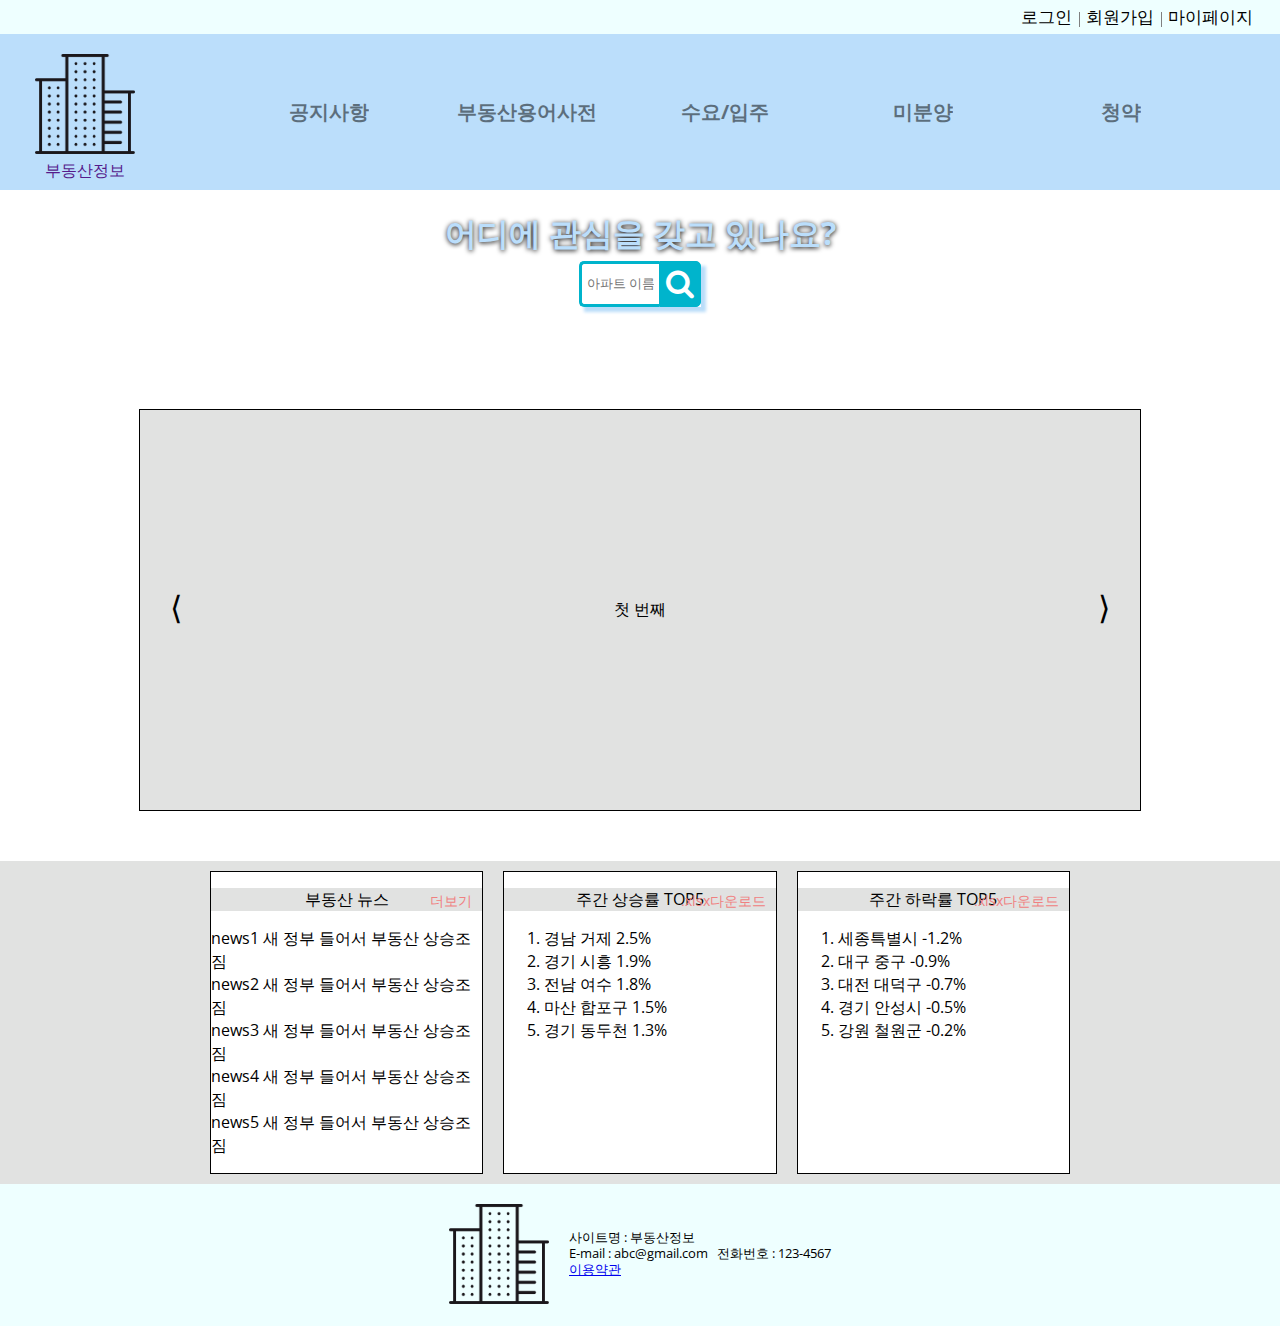
<file: Project/index.html>
<!DOCTYPE html>
<html lang="en">

<head>
    <meta charset="UTF-8">
    <meta http-equiv="X-UA-Compatible" content="IE=edge">
    <meta name="viewport" content="width=device-width, initial-scale=1.0">
    <title>부동산정보</title>
    <link rel="stylesheet" href="style.css">
    <link rel="stylesheet" href="https://maxcdn.bootstrapcdn.com/font-awesome/4.7.0/css/font-awesome.min.css">
    <link rel="icon" type="image/x-icon" href="../images/house.png">
</head>

<body>
    <!-- header -->
    <header>
        <div class="header">
            <ol class="spot">
                <li><a href="login.html" id="login_out">로그인</a></li>
                <li><a href="sign-up.html">회원가입</a></li>
                <li><a href="#">마이페이지</a></li>
            </ol>
        </div>
    </header>

    <!-- menu -->

    <div class="menuBar">
        <div id="logo">
            <a href="" id="logo">
                <img src="/images/logo.png" alt="" width="100px">
                <br>
                <span>부동산정보</span>
            </a>
        </div>
        <div id="menu">
            <ul>
                <li><a href=""><span>공지사항</span></a></li>
                <li><a href=""><span>부동산용어사전</span></a></li>
                <li><a href=""><span>수요/입주</span></a></li>
                <li><a href=""><span>미분양</span></a></li>
                <li><a href=""><span>청약</span></a></li>
            </ul>
        </div>
        <div id="dropdown"></div>
    </div>


    <!-- search bar -->

    <div id="overSearch">
        <h1>어디에 관심을 갖고 있나요?</h1>
    </div>
    <div class="wrap">
        <div class="search">
            <input type="text" class="searchTerm" placeholder="아파트 이름을 입력해주세요.">
            <button type="submit" class="searchButton">
                <i class="fa fa-search"></i>
            </button>
        </div>
    </div>

    <!-- main section -->
    <div class="slideShow">
        <ul class="slides">
            <li><span>첫 번째</span></li>
            <li><span>두 번째</span></li>
            <li><span>세 번째</span></li>
            <li><span>네 번째</span></li>
        </ul>
        <p class="controller">
            <span class="prev">&lang;</span>
            <span class="next">&rang;</span>
        </p>
    </div>

    <!-- news and ranking -->
    
        <div class="newsAndRank">
            <div id="news" class="NAR">
                <p>부동산 뉴스<a href="">더보기</a></p>
                <ul>
                    <li>news1 새 정부 들어서 부동산 상승조짐</li>
                    <li>news2 새 정부 들어서 부동산 상승조짐</li>
                    <li>news3 새 정부 들어서 부동산 상승조짐</li>
                    <li>news4 새 정부 들어서 부동산 상승조짐</li>
                    <li>news5 새 정부 들어서 부동산 상승조짐</li>
                </ul>
            </div>
            <div id="rankAsc" class="NAR">
                <p>주간 상승률 TOP5<a href="부동산주간통계자료.xlsx" download>.xlsx다운로드</a></p>
                <ol>
                    <li>경남 거제 2.5%</li>
                    <li>경기 시흥 1.9%</li>
                    <li>전남 여수 1.8%</li>
                    <li>마산 합포구 1.5%</li>
                    <li>경기 동두천 1.3%</li>
                </ol>
            </div>
            <div id="rankDes" class="NAR">
                <p>주간 하락률 TOP5<a href="부동산주간통계자료.xlsx" download>.xlsx다운로드</a></p>
                <ol>
                    <li>세종특별시 -1.2%</li>
                    <li>대구 중구 -0.9%</li>
                    <li>대전 대덕구 -0.7%</li>
                    <li>경기 안성시 -0.5%</li>
                    <li>강원 철원군 -0.2%</li>
                </ol>
            </div>
        </div>
    

    <div id="footer">
        <div>
            <img src="/images/logo.png" alt="" width="100px">
        </div>
        <div>
            <p id="name">사이트명 : 부동산정보</p>
            <p id="email">E-mail : abc@gmail.com &nbsp; 전화번호 : 123-4567</p>
            <p id="terms"><a href="#">이용약관</a></p>
        </div>
    </div>

    <script src="slideShow.js"></script>
</body>

</html>
</file>
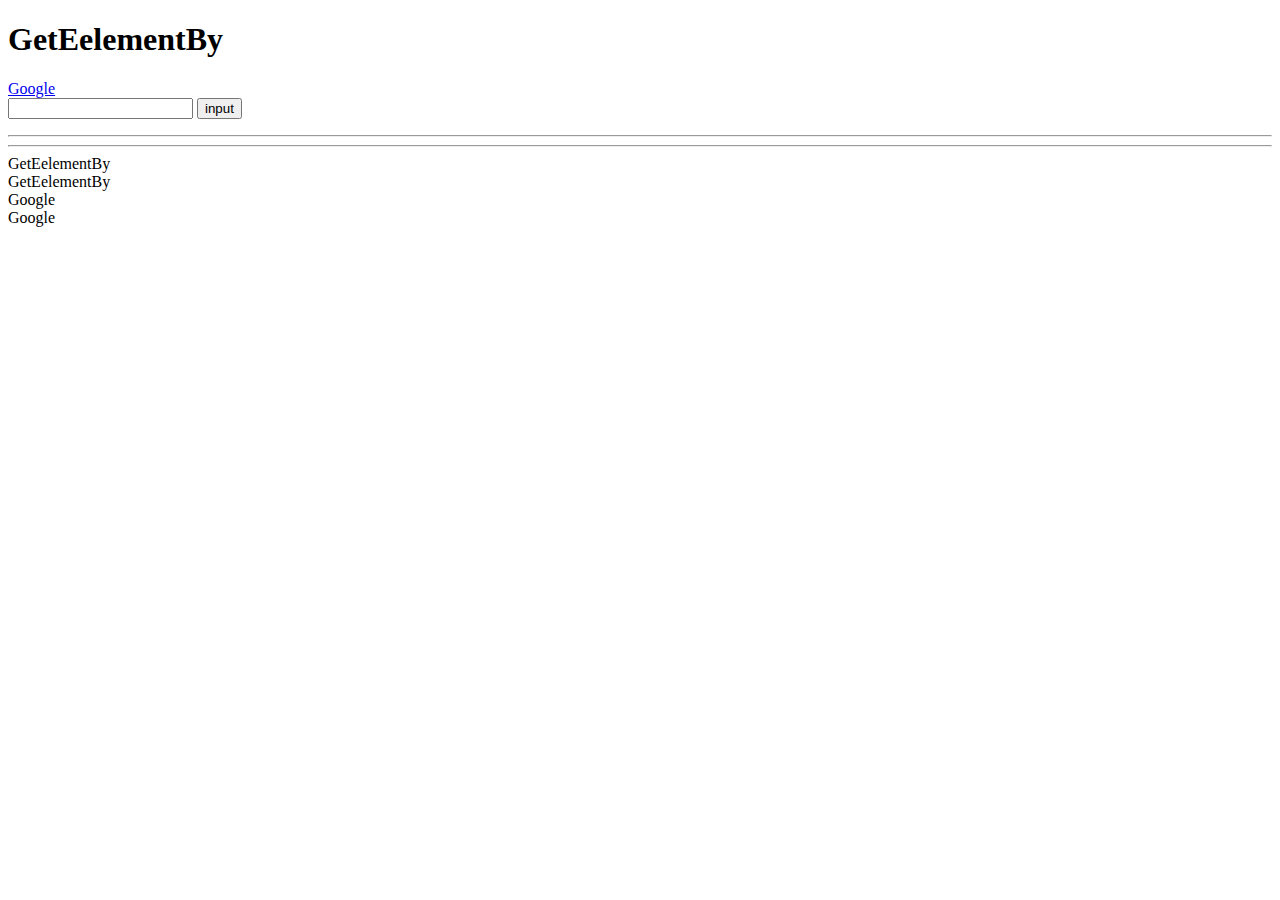
<file: JavaScript/01_get_inputElement.html>
<!DOCTYPE html>
<html lang="en">

<head>
    <meta charset="UTF-8">
    <meta http-equiv="X-UA-Compatible" content="IE=edge">
    <meta name="viewport" content="width=device-width, initial-scale=1.0">
    <title>Document</title>
</head>

<body>
    <h1 id="header">GetEelementBy</h1>
    <a href="https://google.com" id="link">Google</a><br>
    <input type="text" id="input">
    <button onclick="input_button()">input</button>
    <p id="inputItem"></p>

    <hr>
    <hr>
    <script>
        elem1 = document.getElementById('header');
        document.write(elem1.firstChild.nodeValue + "</br>");
        document.write(elem1.innerHTML + "</br>");

        elem2 = document.getElementById('link');
        document.write(elem2.innerHTML + "</br>");
        document.write(elem2.firstChild.nodeValue);

        function input_button() {
            elem3 = document.getElementById('input');
            //document.getElementById('inputItem').innerHTML=elem3.firstChild.nodeValue; //출력되지 않음
            document.getElementById('inputItem').innerHTML=elem3.value;
        }
    </script>
</body>

</html>
</file>
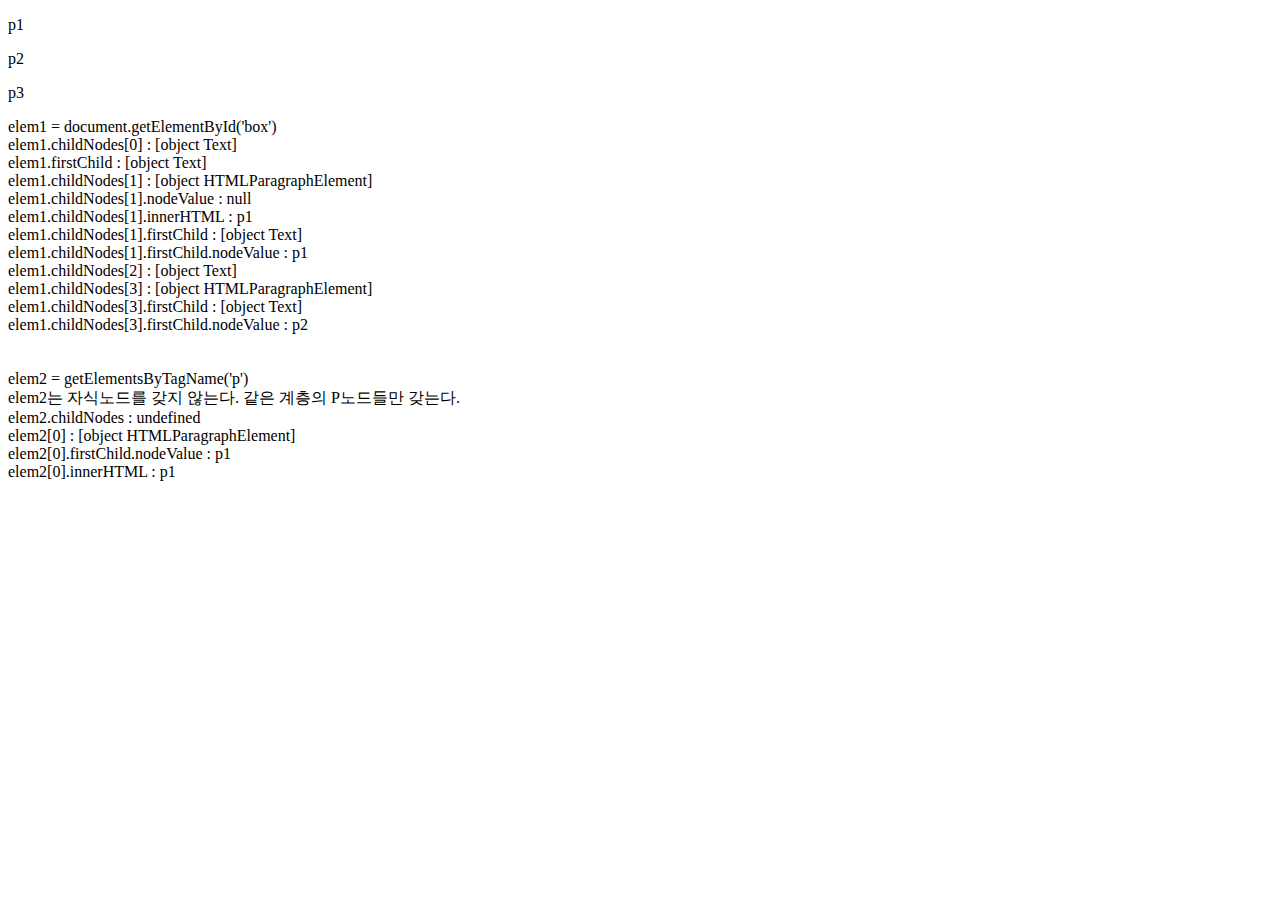
<file: JavaScript/02_HTMLElements.html>
<!DOCTYPE html>
<html lang="en">

<head>
    <meta charset="UTF-8">
    <meta http-equiv="X-UA-Compatible" content="IE=edge">
    <meta name="viewport" content="width=device-width, initial-scale=1.0">
    <title>Document</title>
</head>

<body>
    <div id="box">
        <p>p1</p>
        <p>p2</p>
        <p>p3</p>
    </div>


    <script>
        elem1 = document.getElementById('box');
        document.write("elem1 = document.getElementById('box')");
        document.write("</br>elem1.childNodes[0] : " + elem1.childNodes[0] + "</br>");
        document.write("elem1.firstChild    : " + elem1.firstChild + "</br>");
        document.write("elem1.childNodes[1] : " + elem1.childNodes[1] + "</br>");
        document.write("elem1.childNodes[1].nodeValue : " + elem1.childNodes[1].nodeValue + "</br>");
        document.write("elem1.childNodes[1].innerHTML : " + elem1.childNodes[1].innerHTML + "</br>");
        document.write("elem1.childNodes[1].firstChild : " + elem1.childNodes[1].firstChild + "</br>");
        document.write("elem1.childNodes[1].firstChild.nodeValue : " + elem1.childNodes[1].firstChild.nodeValue + "</br>");
        document.write("elem1.childNodes[2] : " + elem1.childNodes[2] + "</br>");
        document.write("elem1.childNodes[3] : " + elem1.childNodes[3] + "</br>");
        document.write("elem1.childNodes[3].firstChild : " + elem1.childNodes[3].firstChild + "</br>");
        document.write("elem1.childNodes[3].firstChild.nodeValue : " + elem1.childNodes[3].firstChild.nodeValue + "</br>");

        elem2 = document.getElementsByTagName('p');
        document.write("</br></br>elem2 = getElementsByTagName('p')</br>");
        document.write("elem2는 자식노드를 갖지 않는다. 같은 계층의 P노드들만 갖는다.</br>");
        document.write("elem2.childNodes : "+elem2.childNodes+"</br>")
        document.write("elem2[0] : "+elem2[0]+"</br>");
        document.write("elem2[0].firstChild.nodeValue : "+elem2[0].firstChild.nodeValue+"</br>");
        document.write("elem2[0].innerHTML : "+elem2[0].innerHTML+"</br>");
    </script>
    
</body>

</html>
</file>
<file: Project/style.css>
@import url(https://fonts.googleapis.com/css?family=Open+Sans);
body{margin: 0; padding: 0;font-family: 'Open Sans', sans-serif;}

.header{background-color: #eeffff;height: 34px;font-size: 17px;}
.spot{position : absolute;right: 20px;}
.header > ol {margin : 0; line-height: 34px;}
.header > ol > li{list-style-type: none; float: left; position: relative;}
.header > ol > li::after{content: ""; background-color: gray; width: 1px; height: 15px; position: absolute; top:35%; left : 0;}
.header > ol > li:first-child:after{display: none;}
.header > ol > li >a{color: black;text-decoration: none; padding : 0 7px 0;}

.menuBar{background-color: #bbdefb; display: flex; justify-content: space-between;}
.menuBar a{height: 130px;}
#logo{padding-top:10px;  text-align: center;}
#logo a{display: inline-block; width: 170px; text-align: center; text-decoration:none;}
#menu > ul{list-style: none; padding: 0;}
#menu > ul > li{display: inline-block; line-height: 130px; font-size: 20px; font-weight: bold; text-align: center; margin : -3px;}
#menu a{display : inline-block; width: 200px; text-decoration: none; color : black; opacity: 0.5;}
#menu>ul>li>a:hover{opacity: 1.0; transition: 0.25s;}
#menu>ul>li>a>span{display: inline-block;}
#menu>ul>li>a>span:after{display: block; content: ''; border-bottom: solid 10px #89abc6; border-radius: 5px; opacity: 0.5; margin-top: -50px; transform: scaleX(0); transition: transform 250ms ease-in-out;}
#menu>ul>li>a>span:hover:after{transform:scaleX(1)}
/* #menu a span:hover:after{transform :scaleX(1)} */

#overSearch{text-align: center; margin-bottom:-70px; color: #bbdefb;}
#overSearch>h1{text-shadow: 0 1px 5px black;}

.search {
    width: 50%;
    display: flex;
    margin:auto;
    box-shadow: 5px 5px 3px #baddf9;
}

.searchTerm {
    width: 100%;
    border: 3px solid #00B4CC;
    border-right: none;
    padding: 5px;
    height: 30px;
    border-radius: 5px 0 0 5px;
    outline: none;
    color: #9DBFAF;
}

.searchTerm:focus {
    font-size: 20px;
    color: black;
}

.searchButton {
    width: 55px;
    height: 46px;
    border: 1px solid #00B4CC;
    background: #00B4CC;
    text-align: center;
    color: #fff;
    border-radius: 0 5px 5px 0;
    cursor: pointer;
    font-size: 30px;
}

.slideShow{
    position:relative;
    width: 1000px;height: 400px;margin:50px auto; overflow: hidden;
    border:1px solid black; background-color: #e1e2e1;
}
.slides{position : absolute; left: 0; top:50%; transform:translateY(-120%); padding:0px; transition: left 0.5s ease-out;}
.slides li{display: inline-block; width: 1000px; text-align: center;}
.controller span{position:absolute; height: 50px; background-color: transparent; color: black; text-align: center; border-radius: 50%; padding: 10px 20px; top: 50%; transform: translateY(-50%); font-size: 2em; cursor: pointer; }
.controller span:hover{background: #00B4CC;}
.prev{left : 10px;}
.next{right: 10px;}


/* searchBar */
.wrap {
    display: flex;
    justify-self: center;
    height: 150px;
}
.newsAndRank{display: flex; padding : 0 200px; background-color: #e1e2e1;}
.newsAndRank p{text-align: center; background-color: #e1e2e1; position : relative;}
.newsAndRank p>a{position :absolute; right: 10px; bottom:0px; text-decoration: none; color : lightcoral; font-size: 14px;}
.newsAndRank p>a:hover{color : black;}
.newsAndRank>div ul{list-style: none; padding: 0;}
.NAR{border : 1px solid black; margin : 10px;}
#news{flex:1; background-color: #fff;}
#rankAsc{flex:1; background-color: #fff;}
#rankDes{flex:1; background-color: #fff;}

#footer{display: flex; justify-content: center; background-color: #eeffff;}
#footer > div{padding:20px 10px; line-height: 100%;}
#footer > div > p:first-child{padding-top : 25px;}
#footer > div > p{margin : 0; font-size: 13px;}
</file>
